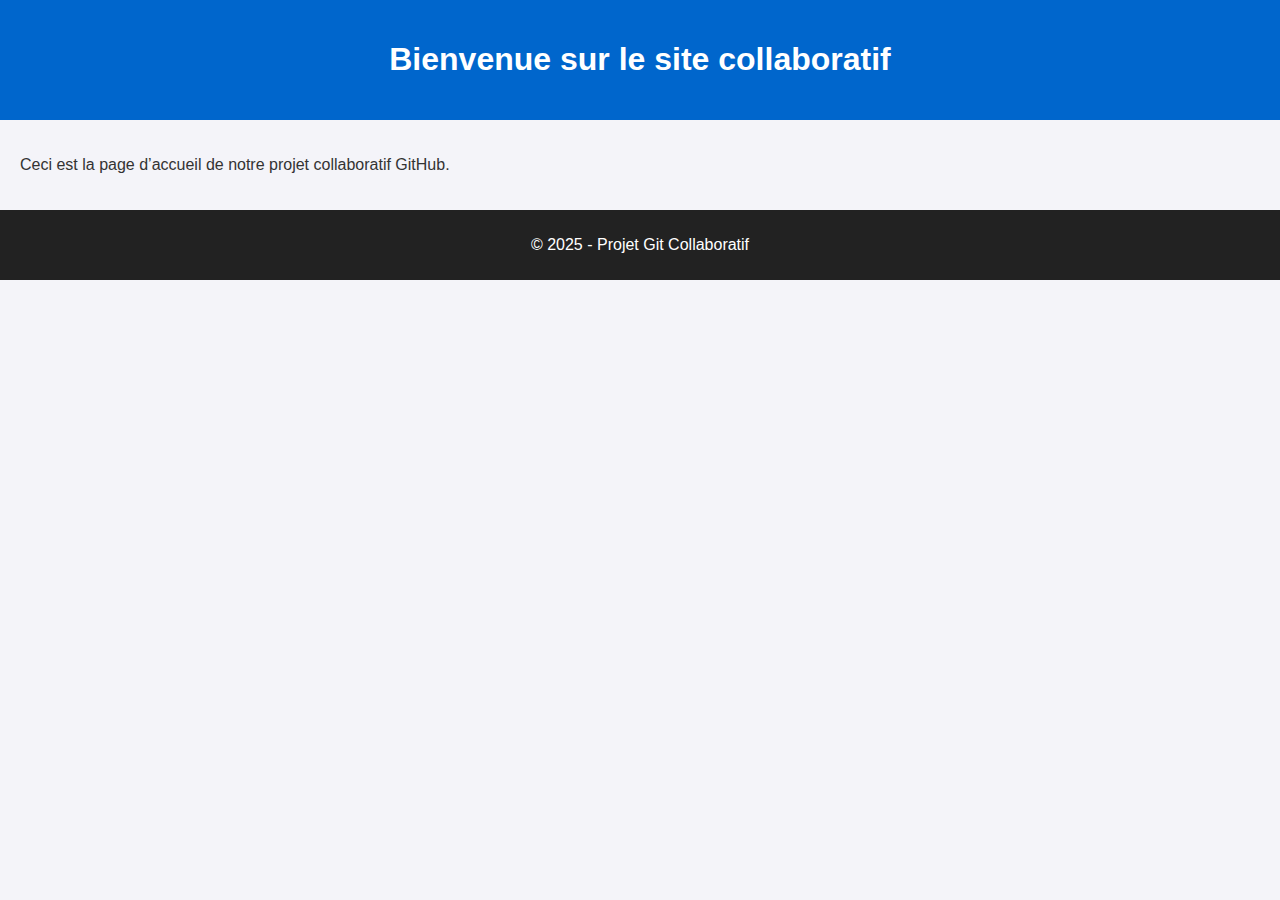
<file: index.html>
<!DOCTYPE html>
<html lang="fr">
<head>
    <meta charset="UTF-8">
    <title>Accueil - Site Collaboratif</title>
    <link rel="stylesheet" href="style.css">
</head>
<body>
    <header>
        <h1>Bienvenue sur le site collaboratif</h1>
    </header>

    <main>
        <p>Ceci est la page d’accueil de notre projet collaboratif GitHub.</p>
    </main>

    <footer>
        <p>© 2025 - Projet Git Collaboratif</p>
    </footer>
</body>
</html>
</file>
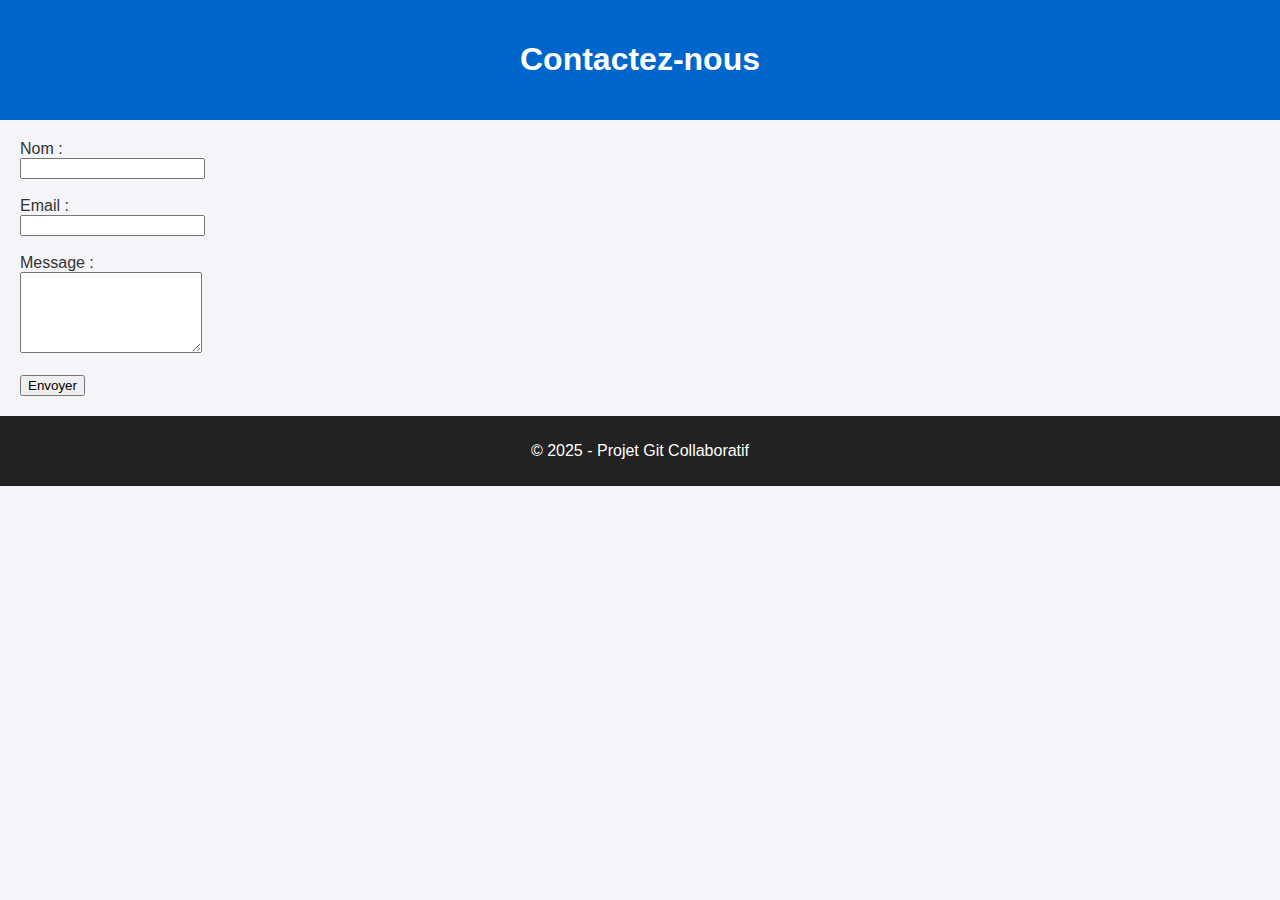
<file: contact.html>
<!DOCTYPE html>
<html lang="fr">
<head>
    <meta charset="UTF-8">
    <title>Contact - Site Collaboratif</title>
    <link rel="stylesheet" href="style.css">
</head>
<body>
    <header>
        <h1>Contactez-nous</h1>
    </header>

    <main>
        <form action="#" method="post">
            <label for="name">Nom :</label><br>
            <input type="text" id="name" name="name" required><br><br>

            <label for="email">Email :</label><br>
            <input type="email" id="email" name="email" required><br><br>

            <label for="message">Message :</label><br>
            <textarea id="message" name="message" rows="5" required></textarea><br><br>

            <button type="submit">Envoyer</button>
        </form>
    </main>

    <footer>
        <p>© 2025 - Projet Git Collaboratif</p>
    </footer>
</body>
</html>
</file>
<file: style.css>
body {
    font-family: Arial, sans-serif;
    margin: 0;
    padding: 0;
    background: #f4f4f9;
    color: #333;
}

header {
    background: #0066cc;
    color: white;
    padding: 20px;
    text-align: center;
}

main {
    padding: 20px;
}

footer {
    background: #222;
    color: #fff;
    text-align: center;
    padding: 10px;
}
</file>
